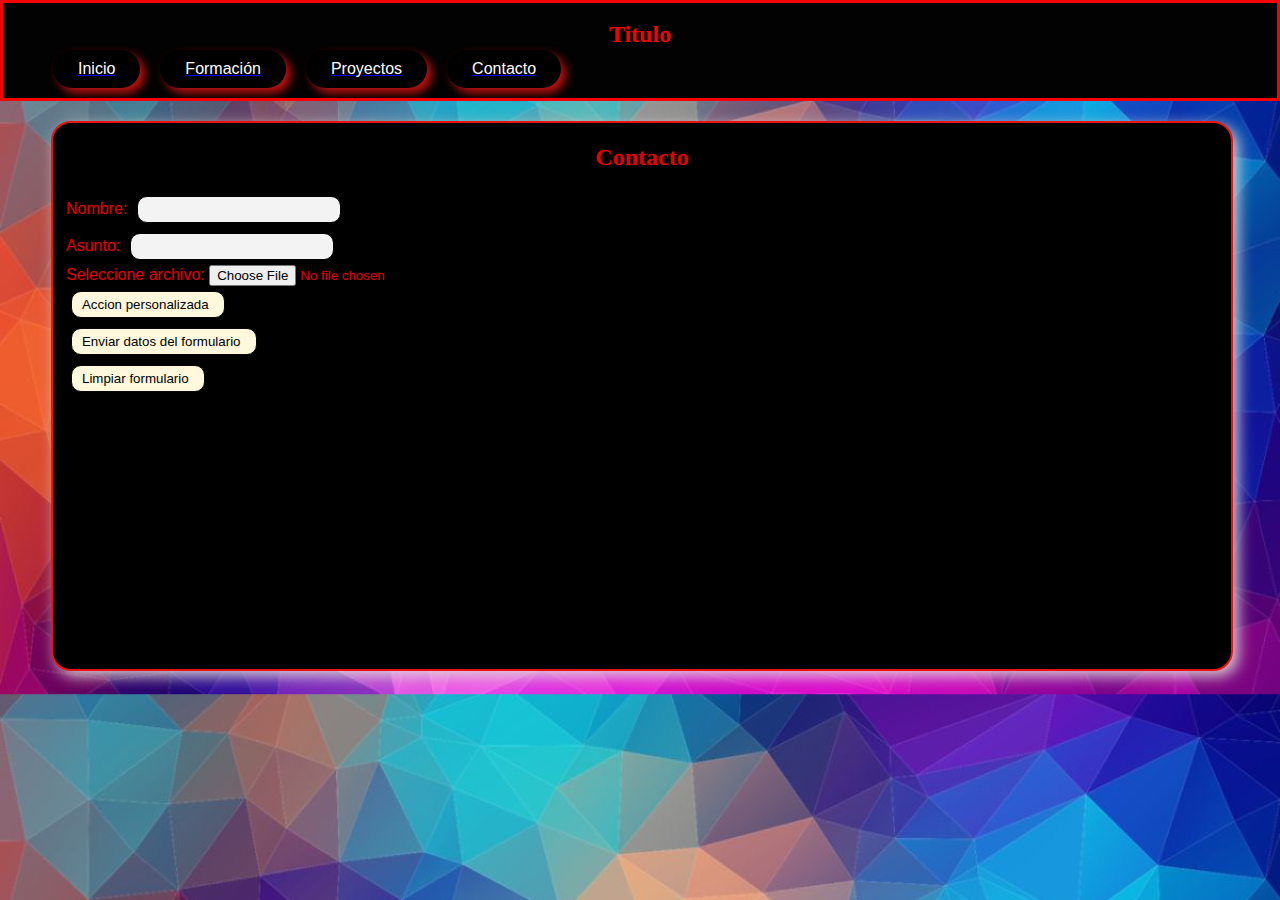
<file: contacto.html>
<!DOCTYPE html>
<html lang="en">

<head>
    <meta charset="UTF-8">
    <meta http-equiv="X-UA-Compatible" content="IE=edge">
    <meta name="viewport" content="width=device-width, initial-scale=1.0">
    <link rel="stylesheet" href="css/estilosEjemplo3.css">
    <title>Contacto</title>
    <style>

    </style>
</head>

<body>
    <header class="encabezado">
        <nav class="menu">
            <h1>
                <font face="algerian" size="5">Titulo</font> 
            </h1>
            <ul class="enlaces">
                <!-- Unorder List | ul -->
                <li class="menuItem">
                    <a href="./index.html">
                        <div> Inicio </div>
                    </a>
                </li>
                <!-- List Item | li -->
                <li class="menuItem">
                    <a href="./formacion.html">
                        <div>Formación</div>
                    </a>
                </li>
                <li class="menuItem">
                    <a href="./proyectos.html">
                        <div>Proyectos</div>
                    </a>
                </li>
                <li class="menuItem">
                    <a href="./contacto.html">
                        <div>Contacto</div>
                    </a>
                </li>
            </ul>
        </nav>
    </header>

    <div class="contenido">
        <center>
            <h1> 
                <font face="algerian" size="5">Contacto </font> 
            </h1>
        </center>
        <form action="confirmacion.html" method="get">
            <br> Nombre: <input class="inombre" type="text" name="nombreUsuario" required="true">
            <br> Asunto: <input class ="inombre" type="text" name="asuntoMensaje" required="true">
            <!-- <br> Correo: <input type="email" name="correo" required="true">

            <br> Mensaje: <br> <input type="text" name="mensajeUsuario" required="true">

            <br> Text área: <br><textarea rows="5" cols="100"> </textarea>

            <br> Seleccione pais:<select name="pais">
              <option value="Peru">Perú</option>
              <option value="Colombia">Colombia</option>
              <option value="Brasil">Brasil</option>
              <option value="Uruguay">Uruguay</option>
                </select> inpu
            <br>
            <input type="radio" name="genero" value="Masculino"> Masculino <br>
            <input type="radio" name="genero" value="Femenino"> Femenino

            <br> fecha: <input type="date" name="fecha" id="">
            <br> fecha y hora: <input type="datetime">

            <br> Constraseña: <input type="password">-->

            <br> Seleccione archivo: <input type="file" class="Adjuntar"  name="archivoSeleccionado">

            <br> <input type="button" class="botones" value="Accion personalizada" onclick="">
            <br> <input type="submit"  class ="botones" value="Enviar datos del formulario">
            <br> <input type="reset" class="botones" value="Limpiar formulario">

        </form>

    </div>
</body>

</html>
</file>
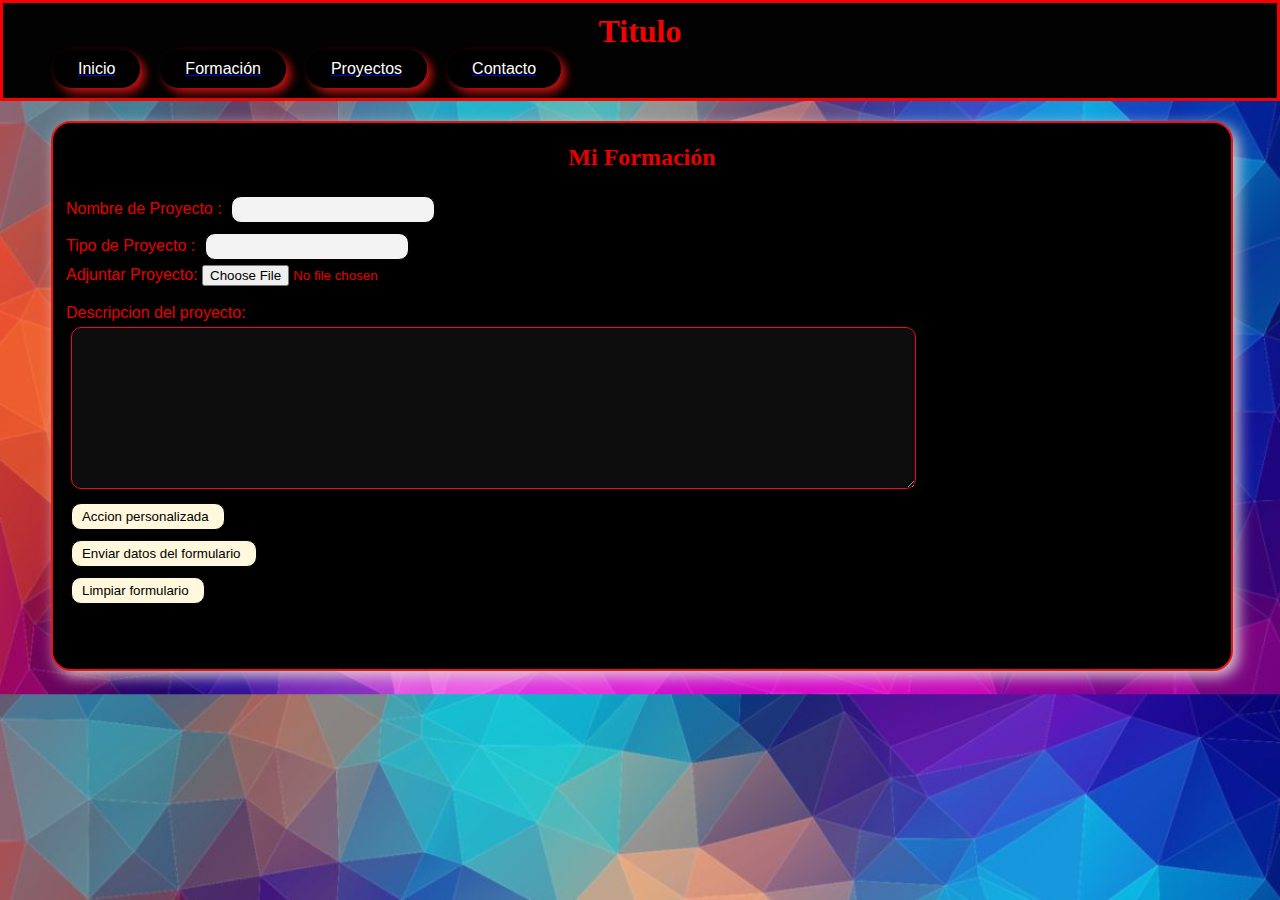
<file: formacion.html>
<!DOCTYPE html>
<html lang="en">

<head>
    <meta charset="UTF-8">
    <meta http-equiv="X-UA-Compatible" content="IE=edge">
    <meta name="viewport" content="width=device-width, initial-scale=1.0">
    <link rel="stylesheet" href="./css/estilosEjemplo3.css">
    <title>Formacion</title>
</head>

<body>
    <header class="encabezado">
        <nav class="menu">
            <h1>
                <font face="algerian">Titulo</font> 
            </h1>
            <ul class="enlaces">
                <!-- Unorder List | ul -->
                <li class="menuItem">
                    <a href="./index.html">
                        <div >  Inicio </div>
                    </a>
                </li>
                <!-- List Item | li -->
                <li class="menuItem">
                    <a href="./formacion.html">
                        <div>Formación</div>
                    </a>
                </li>
                <li class="menuItem">
                    <a href="./proyectos.html">
                        <div>Proyectos</div>
                    </a>
                </li>
                <li class="menuItem">
                    <a href="./contacto.html">
                        <div>Contacto</div>
                    </a>
                </li>
            </ul>
        </nav>
    </header>
    
    <div class="contenido">
        <center>
            <h1> 
                <font face="algerian" size="5">Mi Formación </font>  
            </h1>
    
        </center>
        <form action="confirmacion.html" method="get">
            <br> Nombre de Proyecto : <input class="inombre" type="text" name="nombreUsuario" required="true">
            <br> Tipo de Proyecto   : <input class ="inombre" type="text" name="asuntoMensaje" required="true">
            
            <br> Adjuntar Proyecto: <input type="file" class="Adjuntar" name="archivoSeleccionado" ><br>
            <br> Descripcion del proyecto: <br><textarea name="" class="cuadroTexto" cols="100" rows="10"></textarea>

            

            <br> <input type="button" class="botones" value="Accion personalizada" onclick="">
            <br> <input type="submit"  class ="botones" value="Enviar datos del formulario">
            <br> <input type="reset" class="botones" value="Limpiar formulario">

        </form>

    </div>

</body>

</html>
</file>
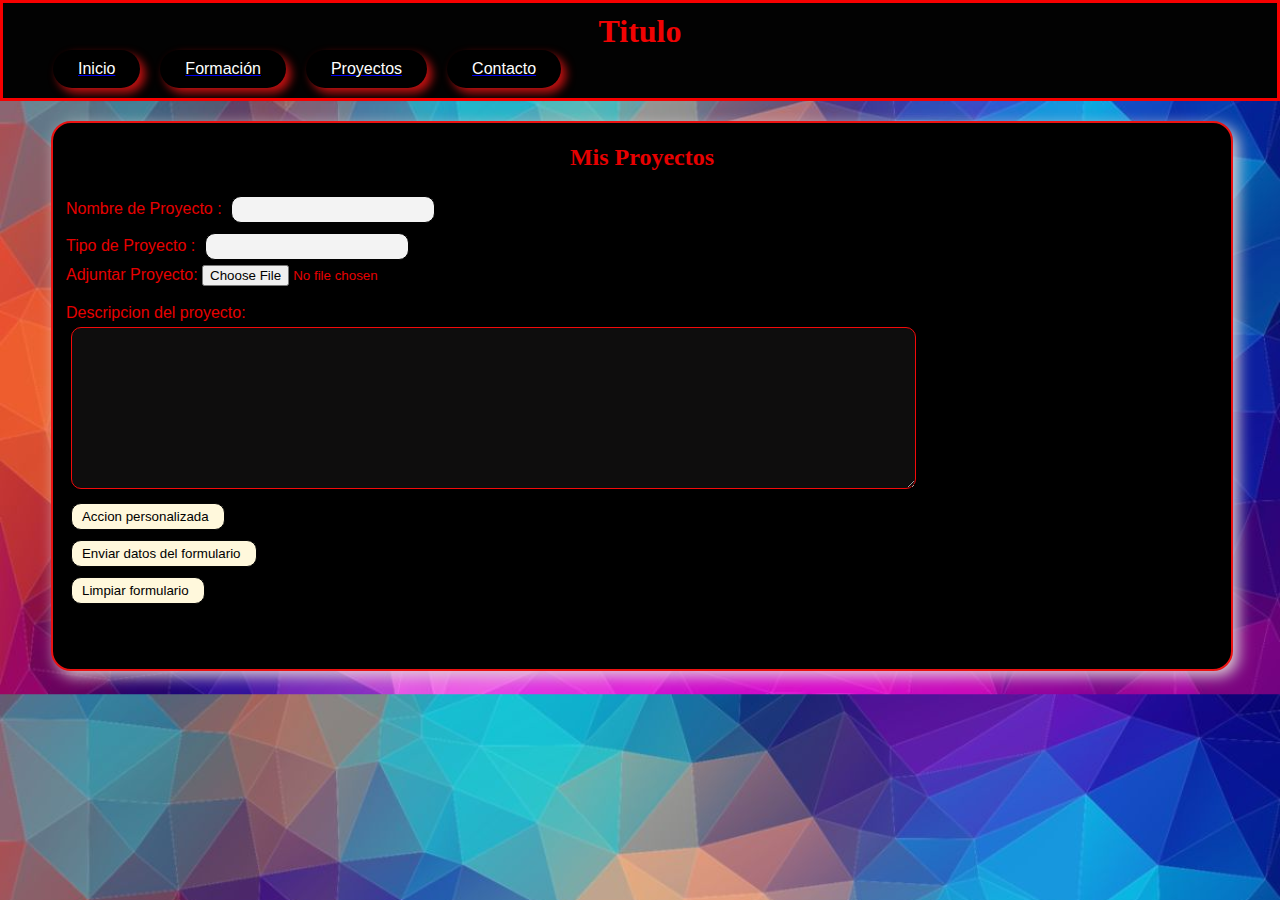
<file: proyectos.html>
<!DOCTYPE html>
<html lang="en">

<head>
    <meta charset="UTF-8">
    <meta http-equiv="X-UA-Compatible" content="IE=edge">
    <meta name="viewport" content="width=device-width, initial-scale=1.0">
    <link rel="stylesheet" href="./css/estilosEjemplo3.css">
    <title>Proyectos</title>
</head>

<body>
    <header class="encabezado">
        <nav class="menu">
            <h1>
                <font face="algerian">Titulo</font> 
            </h1>
            <ul class="enlaces">
                <!-- Unorder List | ul -->
                <li class="menuItem">
                    <a href="./index.html">
                        <div> Inicio </div>
                    </a>
                </li>
                <!-- List Item | li -->
                <li class="menuItem">
                    <a href="./formacion.html">
                        <div>Formación</div>
                    </a>
                </li>
                <li class="menuItem">
                    <a href="./proyectos.html">
                        <div>Proyectos</div>
                    </a>
                </li>
                <li class="menuItem">
                    <a href="./contacto.html">
                        <div>Contacto</div>
                    </a>
                </li>
            </ul>
        </nav>
    </header>
    <div class="contenido">
        <center>
            <h1>
                <font face="algerian" size="5">Mis Proyectos</font> 
            </h1>
    
        </center>
        <form action="confirmacion.html" method="get">
            <br> Nombre de Proyecto : <input class="inombre" type="text" name="nombreUsuario" required="true">
            <br> Tipo de Proyecto   : <input class ="inombre" type="text" name="asuntoMensaje" required="true">
            
            <br> Adjuntar Proyecto: <input type="file" class="Adjuntar" name="archivoSeleccionado" ><br>
            <br> Descripcion del proyecto: <br><textarea name="" class="cuadroTexto" cols="100" rows="10"></textarea>

            

            <br> <input type="button" class="botones" value="Accion personalizada" onclick="">
            <br> <input type="submit"  class ="botones" value="Enviar datos del formulario">
            <br> <input type="reset" class="botones" value="Limpiar formulario">

        </form>

    </div>
    
    
</body>

</html>
</file>
<file: css/estilosEjemplo3.css>
* {
    margin: 0;
}

.encabezado {
    /* Regla de estilo que se aplicara a los elementos que tengan la clase encabezado */
    margin: 0 auto;
    /* Margen Exterior */
    background-color: rgb(2, 2, 2);
    padding: 10px;
    /* Margen Interior */
    text-align: right;
    /* Alineacion del texto */
    border: 3px solid rgb(247, 0, 0);
    /* Propiedades del borde : grosor, tipo, color */
}

.menu h1 {
    /* Regla de estilo que se aplicara a los elementos que estan dentro del elmento que tiene la clase menu */
    color: rgb(241, 3, 3);
    text-align: center;
}

.enlaces {
    /* Flexbox */
    color: rgb(216, 21, 21);
    display: flex;
    gap: 20px;
}


/* .enlaces li {
    list-style: none;
}*/

.menuItem {
    list-style: none;
    font-family: 'Segoe UI', Tahoma, Geneva, Verdana, sans-serif;
}

.menuItem a div {
    padding-left: 25px;
    padding-right: 25px;
    padding-top: 10px;
    padding-bottom: 10px;
    background-color: rgb(0, 0, 0);
    border-radius: 20px;
    box-shadow: 5px 5px 10px rgb(194, 17, 17);
    color: white;
}


/* Psudoclases : hover> cuando el cursor esta encima */

.menuItem a div:hover {
    padding-left: 25px;
    padding-right: 25px;
    padding-top: 10px;
    padding-bottom: 10px;
    background-color: rgb(14, 13, 13);
    border-radius: 20px;
    box-shadow: 2px 2px 6px rgb(255, 253, 253);
    color: rgb(250, 250, 250);
}

.contenido {
    background-color: rgb(0, 0, 0);
    margin-top: 20px;
    /* borde de el elemento: grosor tipo color */
    border: 2px solid rgb(235, 18, 18);
    /* curvatura del cada esquina : ESI ESD EID EII | uno para todos */
    /* border-radius: 50px 30px 15px 5px; */
    border-radius: 20px;
    /* Color de fondo*/
    /* background-color: antiquewhite;*/
    /* Ancho */
    width: 90%;
    /* Alto */
    height: 520px;
    /* Margen exterior  */
    margin-left: 4%;
    /* margin-top: 5px;
    margin-bottom: 15px;
    margin-right: 5%; */
    /* Margen interior */
    color: rgb(231, 0, 0);
    /* Fondo con degradado de colores */
    /*background: linear-gradient(-15deg, #FFFFFF, #581edf, #ade90a, #ABC000);*/
    /* background: linear-gradient(to left, #000000, #FFFFFF, #999999); */
    /*background: linear-gradient(to top, transparent, #666666, #ade90a, #ABC000);*/
    box-shadow: 5px 5px 15px rgb(221, 211, 211);
    padding: 1%;
}

.inombre {
    
    border: 1px solid rgb(0, 0, 0);
    background-color: rgb(243, 243, 243);
    border-radius: 10px;
    padding-left: 10px;
    padding-right: 15px;
    padding-top: 5px;
    padding-bottom: 5px;
    margin: 5px;
}

.inombre:hover {
    background-color: white;
    border: 2px solid blue;
    border-radius: 10px;
    padding-left: 10px;
    padding-right: 15px;
    padding-top: 5px;
    padding-bottom: 5px;
}
.botones:hover {
    border: 2px solid rgb(20, 20, 224);
    background-color: white;
    border-radius: 10px;
    padding-left: 10px;
    padding-right: 15px;
    padding-top: 5px;
    padding-bottom: 5px;
}
.botones {
    border: 0.5px solid rgb(5, 5, 5);
    background-color: cornsilk;
    border-radius: 10px;
    padding-left: 10px;
    padding-right: 15px;
    padding-top: 5px;
    padding-bottom: 5px;
    margin: 5px;
}
.Adjuntar:hover {
    border: 0.5px solid skyblue;
    background-color: whitesmoke;
    border-radius: 10px;
    padding-left: 10px;
    padding-right: 15px;
    padding-top: 5px;
    padding-bottom: 5px;
    margin: 5px;

}
.cuadroTexto {
    border: 0.5px solid rgb(243, 10, 10);
    background-color: rgb(14, 13, 13);
    border-radius: 10px;
    padding-left: 10px;
    padding-right: 15px;
    padding-top: 5px;
    padding-bottom: 5px;
    margin: 5px;

}
body{
    margin: 0;
    padding: 0;
    background: url(colores.jpg);   
    background-size: cover;
    background-position: center;
    font-family: sans-serif;
}
</file>
